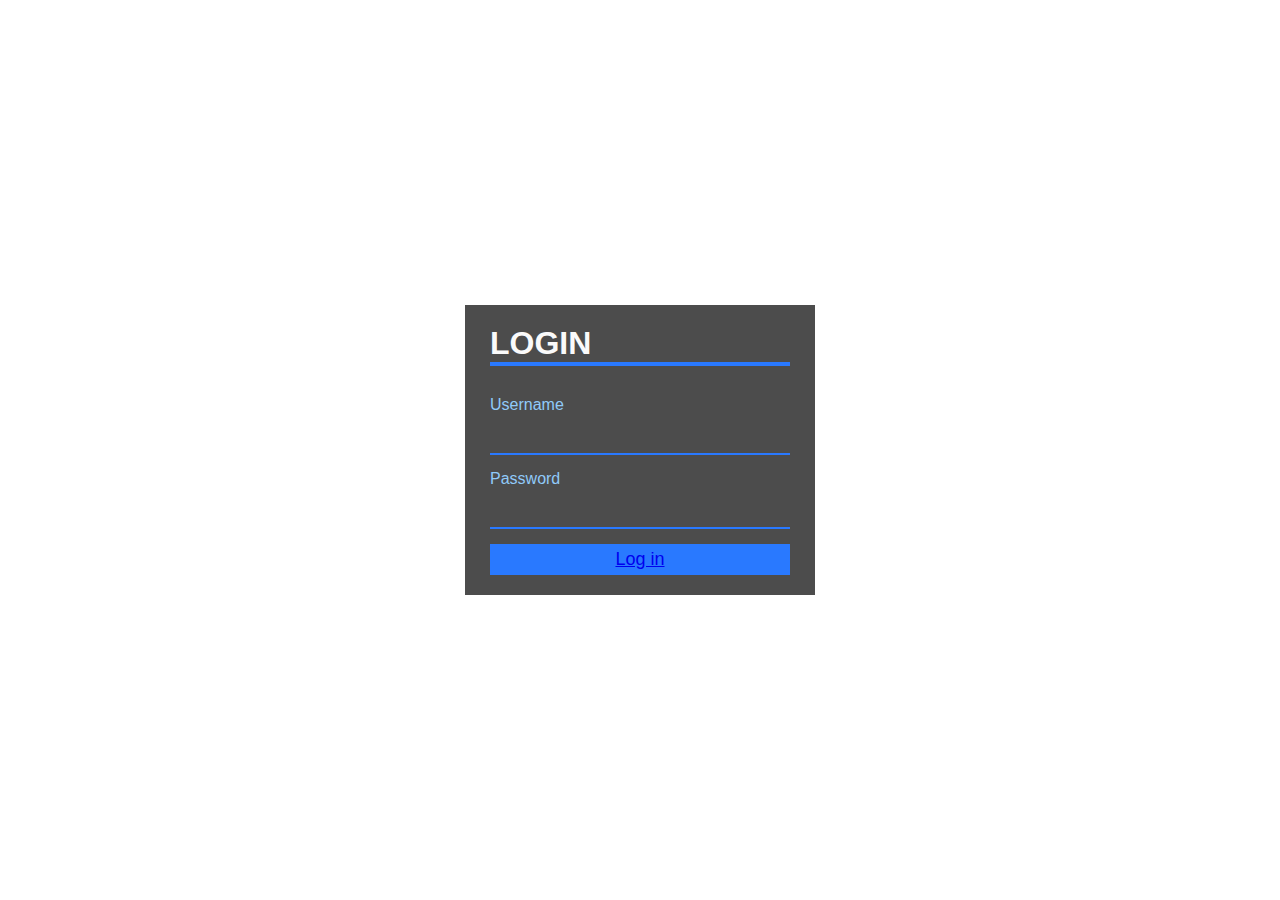
<file: login.html>
<!DOCTYPE HTML>
<html>
    <head>
        <title>Halaman Login</title>
        <link rel="stylesheet" href="style.css">
    </head>
   
    <body>
        <div class="container">
          <h1>Login</h1>

            <form>
                <label>Username</label><br>
                <input type="text" name="" value=""><br>
                <label>Password</label><br>
                <input type="password" name="" value=""><br>
                <button><a href="index.html" >Log in</button>
            </form>
        </div>     
    </body>
</html>
</file>
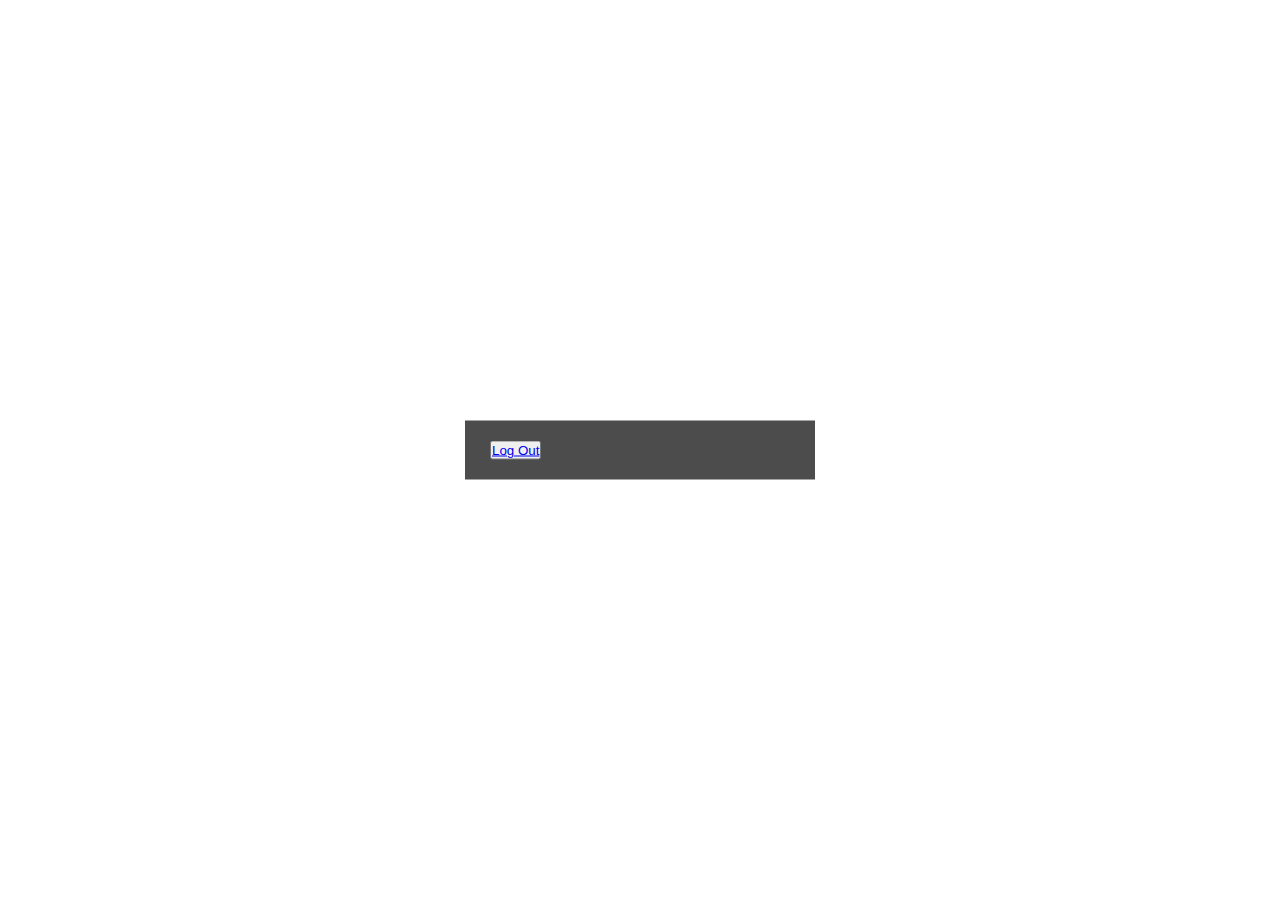
<file: logout.html>
<!DOCTYPE HTML>
<html>
    <head>
        <title>Halaman Log Out</title>
        <link rel="stylesheet" href="style.css">
    </head>
   
    <body>
        <div class="container">
                <button><a href="login.html" >Log Out</button>
            </form>
        </div>     
    </body>
</html>
</file>
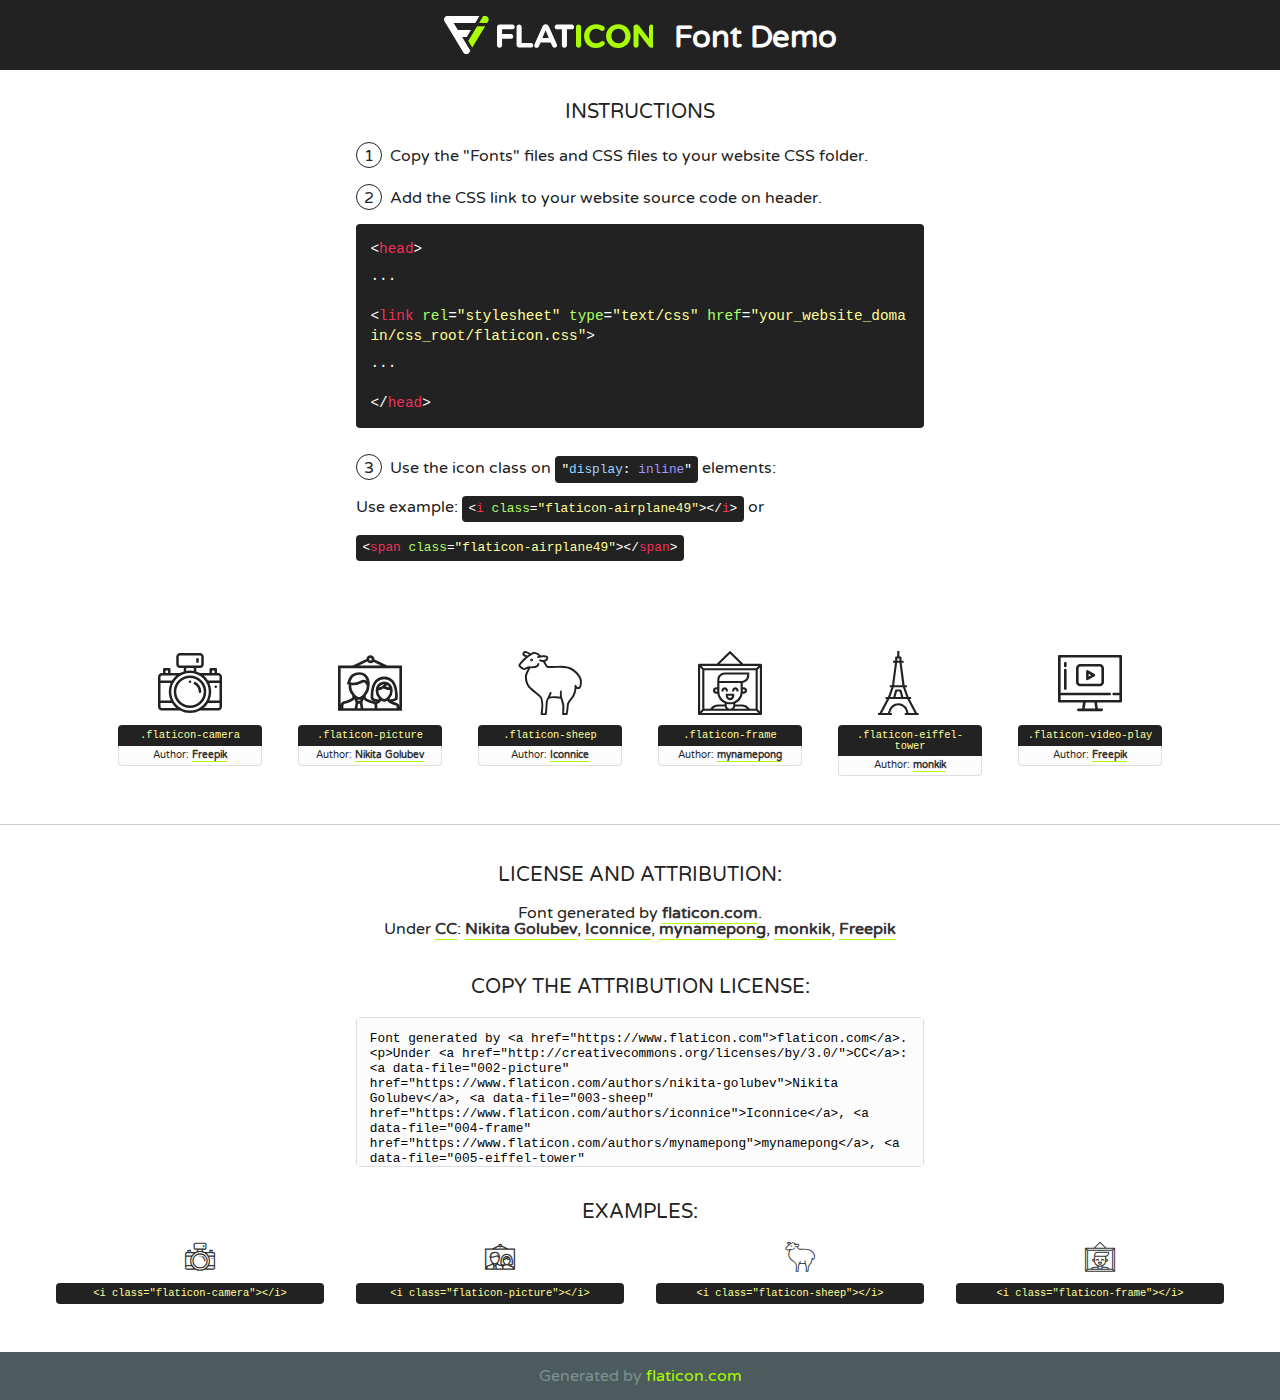
<file: fonts/flaticon/font/flaticon.html>
<!DOCTYPE html>
<!--
  Flaticon icon font: Flaticon
  Creation date: 07/12/2018 03:18
-->
<html>
<!DOCTYPE html>
<html>

<head>
    <title>Flaticon WebFont</title>
    <link href="http://fonts.googleapis.com/css?family=Varela+Round" rel="stylesheet" type="text/css" />
    <link rel="stylesheet" type="text/css" href="flaticon.css">
    <meta charset="UTF-8">
    <style>
    html, body, div, span, applet, object, iframe,
    h1, h2, h3, h4, h5, h6, p, blockquote, pre,
    a, abbr, acronym, address, big, cite, code,
    del, dfn, em, img, ins, kbd, q, s, samp,
    small, strike, strong, sub, sup, tt, var,
    b, u, i, center,
    dl, dt, dd, ol, ul, li,
    fieldset, form, label, legend,
    table, caption, tbody, tfoot, thead, tr, th, td,
    article, aside, canvas, details, embed, 
    figure, figcaption, footer, header, hgroup, 
    menu, nav, output, ruby, section, summary,
    time, mark, audio, video {
        margin: 0;
        padding: 0;
        border: 0;
        font-size: 100%;
        font: inherit;
        vertical-align: baseline;
    }
    /* HTML5 display-role reset for older browsers */
    article, aside, details, figcaption, figure, 
    footer, header, hgroup, menu, nav, section {
        display: block;
    }
    body {
        line-height: 1;
    }
    ol, ul {
        list-style: none;
    }
    blockquote, q {
        quotes: none;
    }
    blockquote:before, blockquote:after,
    q:before, q:after {
        content: '';
        content: none;
    }
    table {
        border-collapse: collapse;
        border-spacing: 0;
    }
    body {
        font-family: 'Varela Round', Helvetica, Arial, sans-serif;
        font-size: 16px;
        color: #222;
    }
    a {
        color: #333;
        border-bottom: 1px solid #a9fd00;
        font-weight: bold;
        text-decoration: none;
    }
    * {
        -moz-box-sizing: border-box;
        -webkit-box-sizing: border-box;
        box-sizing: border-box;
        margin: 0;
        padding: 0;
    }
    [class^="flaticon-"]:before, [class*=" flaticon-"]:before, [class^="flaticon-"]:after, [class*=" flaticon-"]:after {
        font-family: Flaticon;
        font-size: 30px;
        font-style: normal;
        margin-left: 20px;
        color: #333;
    }
    .wrapper {
        max-width: 600px;
        margin: auto;
        padding: 0 1em;
    }
    .title {
        font-size: 1.25em;
        text-align: center;
        margin-bottom: 1em;
        text-transform: uppercase;
    }
    header {
        text-align: center;
        background-color: #222;
        color: #fff;
        padding: 1em;
    }
    header .logo {
        width: 210px;
        height: 38px;
        display: inline-block;
        vertical-align: middle;
        margin-right: 1em;
        border: none;
    }
    header strong {
        font-size: 1.95em;
        font-weight: bold;
        vertical-align: middle;
        margin-top: 5px;
        display: inline-block;
    }
    .demo {
        margin: 2em auto;
        line-height: 1.25em;
    }
    .demo ul li {
        margin-bottom: 1em;
    }
    .demo ul li .num {
        color: #222;
        border-radius: 20px;
        display: inline-block;
        width: 26px;
        padding: 3px;
        height: 26px;
        text-align: center;
        margin-right: 0.5em;
        border: 1px solid #222;
    }
    .demo ul li code {
        background-color: #222;
        border-radius: 4px;
        padding: 0.25em 0.5em;
        display: inline-block;
        color: #fff;
        font-family: Consolas,Monaco,Lucida Console,Liberation Mono,DejaVu Sans Mono,Bitstream Vera Sans Mono,Courier New, monospace;
        font-weight: lighter;
        margin-top: 1em;
        font-size: 0.8em;
        word-break: break-all;
    }
    .demo ul li code.big {
        padding: 1em;
        font-size: 0.9em;
    }
    .demo ul li code .red {
        color: #EF3159;
    }
    .demo ul li code .green {
        color: #ACFF65;
    }
    .demo ul li code .yellow {
        color: #FFFF99;
    }
    .demo ul li code .blue {
        color: #99D3FF;
    }
    .demo ul li code .purple {
        color: #A295FF;
    }
    .demo ul li code .dots {
        margin-top: 0.5em;
        display: block;
    }
    #glyphs {
        border-bottom: 1px solid #ccc;
        padding: 2em 0;
        text-align: center;
    }
    .glyph {
        display: inline-block;
        width: 9em;
        margin: 1em;
        text-align: center;
        vertical-align: top;
        background: #FFF;
    }
    .glyph .glyph-icon {
        padding: 10px;
        display: block;
        font-family:"Flaticon";
        font-size: 64px;
        line-height: 1;
    }
    .glyph .glyph-icon:before {
        font-size: 64px;
        color: #222;
        margin-left: 0;
    }
    .class-name {
        font-size: 0.65em;
        background-color: #222;
        color: #fff;
        border-radius: 4px 4px 0 0;
        padding: 0.5em;
        color: #FFFF99;
        font-family: Consolas,Monaco,Lucida Console,Liberation Mono,DejaVu Sans Mono,Bitstream Vera Sans Mono,Courier New, monospace;
    }
    .author-name {
        font-size: 0.6em;
        background-color: #fcfcfd;
        border: 1px solid #DEDEE4;
        border-top: 0;
        border-radius: 0 0 4px 4px;
        padding: 0.5em;
    }
    .class-name:last-child {
        font-size: 10px;
        color:#888;
    }
    .class-name:last-child a {
        font-size: 10px;
        color:#555;
    }
    .class-name:last-child a:hover {
        color:#a9fd00;
    }
    .glyph > input {
        display: block;
        width: 100px;
        margin: 5px auto;
        text-align: center;
        font-size: 12px;
        cursor: text;
    }
    .glyph > input.icon-input {
        font-family:"Flaticon";
        font-size: 16px;
        margin-bottom: 10px;
    }
    .attribution .title {
        margin-top: 2em;
    }
    .attribution textarea {
        background-color: #fcfcfd;
        padding: 1em;
        border: none;
        box-shadow: none;
        border: 1px solid #DEDEE4;
        border-radius: 4px;
        resize: none;
        width: 100%;
        height: 150px;
        font-size: 0.8em;
        font-family: Consolas,Monaco,Lucida Console,Liberation Mono,DejaVu Sans Mono,Bitstream Vera Sans Mono,Courier New, monospace;
        -webkit-appearance: none;
    }
    .iconsuse {
        margin: 2em auto;
        text-align: center;
        max-width: 1200px;
    }
    .iconsuse:after {
        content: '';
        display: table;
        clear: both;
    }
    .iconsuse .image {
        float: left;
        width: 25%;
        padding: 0 1em;
    }
    .iconsuse .image p {
        margin-bottom: 1em;
    }
    .iconsuse .image span {
        display: block;
        font-size: 0.65em;
        background-color: #222;
        color: #fff;
        border-radius: 4px;
        padding: 0.5em;
        color: #FFFF99;
        margin-top: 1em;
        font-family: Consolas,Monaco,Lucida Console,Liberation Mono,DejaVu Sans Mono,Bitstream Vera Sans Mono,Courier New, monospace;
    }
    #footer {
        text-align: center;
        background-color: #4C5B5C;
        color: #7c9192;
        padding: 1em;
    }
    #footer a {
        border: none;
        color: #a9fd00;
        font-weight: normal;
    }
    @media (max-width: 960px) {
        .iconsuse .image {
            width: 50%;
        }
    }
    @media (max-width: 560px) {
        .iconsuse .image {
            width: 100%;
        }
    }
    </style>
</head>

<body class="characters-off">

    <header>
        <a href="https://www.flaticon.com" target="_blank" class="logo">
            <svg version="1.1" xmlns="http://www.w3.org/2000/svg" xmlns:xlink="http://www.w3.org/1999/xlink" xmlns:a="http://ns.adobe.com/AdobeSVGViewerExtensions/3.0/" viewBox="0 0 560.875 102.036" enable-background="new 0 0 560.875 102.036" xml:space="preserve">
                <defs>
                </defs>
                <g>
                    <g class="letters">
                        <path fill="#ffffff" d="M141.596,29.675c0-3.777,2.985-6.767,6.764-6.767h34.438c3.426,0,6.15,2.728,6.15,6.15
                        c0,3.43-2.724,6.149-6.15,6.149h-27.674v13.091h23.719c3.429,0,6.151,2.724,6.151,6.15c0,3.43-2.723,6.149-6.151,6.149h-23.719
                        v17.574c0,3.773-2.986,6.761-6.764,6.761c-3.779,0-6.764-2.989-6.764-6.761V29.675z"></path>
                        <path fill="#ffffff" d="M193.844,29.149c0-3.781,2.985-6.767,6.764-6.767c3.776,0,6.763,2.985,6.763,6.767v42.957h25.039
                        c3.426,0,6.149,2.726,6.149,6.153c0,3.425-2.723,6.15-6.149,6.15h-31.802c-3.779,0-6.764-2.986-6.764-6.768V29.149z"></path>
                        <path fill="#ffffff" d="M241.891,75.71l21.438-48.407c1.492-3.341,4.215-5.357,7.906-5.357h0.792
                        c3.686,0,6.323,2.017,7.815,5.357l21.439,48.407c0.436,0.967,0.701,1.845,0.701,2.723c0,3.602-2.809,6.501-6.414,6.501
                        c-3.161,0-5.269-1.845-6.499-4.655l-4.132-9.661h-27.059l-4.301,10.102c-1.144,2.631-3.426,4.214-6.237,4.214
                        c-3.517,0-6.24-2.81-6.24-6.325C241.1,77.64,241.451,76.677,241.891,75.71z M279.932,58.666l-8.521-20.297l-8.526,20.297H279.932
                        z"></path>
                        <path fill="#ffffff" d="M314.864,35.387H301.86c-3.429,0-6.239-2.813-6.239-6.238c0-3.429,2.811-6.24,6.239-6.24h39.533
                        c3.426,0,6.237,2.811,6.237,6.24c0,3.425-2.811,6.238-6.237,6.238h-13.001v42.785c0,3.773-2.99,6.761-6.764,6.761
                        c-3.779,0-6.764-2.989-6.764-6.761V35.387z"></path>
                        <path fill="#A9FD00" d="M352.615,29.149c0-3.781,2.985-6.767,6.767-6.767c3.774,0,6.761,2.985,6.761,6.767v49.024
                        c0,3.773-2.987,6.761-6.761,6.761c-3.781,0-6.767-2.989-6.767-6.761V29.149z"></path>
                        <path fill="#A9FD00" d="M374.132,53.836v-0.179c0-17.481,13.178-31.801,32.065-31.801c9.22,0,15.459,2.458,20.557,6.238
                        c1.402,1.054,2.637,2.985,2.637,5.357c0,3.692-2.985,6.59-6.681,6.59c-1.845,0-3.071-0.702-4.044-1.319
                        c-3.776-2.813-7.729-4.393-12.562-4.393c-10.364,0-17.831,8.611-17.831,19.154v0.173c0,10.542,7.291,19.329,17.831,19.329
                        c5.715,0,9.492-1.756,13.359-4.834c1.049-0.874,2.458-1.491,4.039-1.491c3.429,0,6.325,2.813,6.325,6.236
                        c0,2.106-1.056,3.78-2.282,4.834c-5.539,4.834-12.036,7.733-21.878,7.733C387.572,85.464,374.132,71.493,374.132,53.836z"></path>
                        <path fill="#A9FD00" d="M433.009,53.836v-0.179c0-17.481,13.79-31.801,32.766-31.801c18.981,0,32.592,14.143,32.592,31.628v0.173
                        c0,17.483-13.785,31.807-32.769,31.807C446.625,85.464,433.009,71.32,433.009,53.836z M484.224,53.836v-0.179
                        c0-10.539-7.725-19.326-18.626-19.326c-10.893,0-18.449,8.611-18.449,19.154v0.173c0,10.542,7.73,19.329,18.626,19.329
                        C476.676,72.986,484.224,64.378,484.224,53.836z"></path>
                        <path fill="#A9FD00" d="M506.233,29.321c0-3.774,2.99-6.763,6.767-6.763h1.401c3.252,0,5.183,1.583,7.029,3.953l26.093,34.265
                        V29.059c0-3.692,2.99-6.677,6.681-6.677c3.683,0,6.671,2.985,6.671,6.677v48.934c0,3.78-2.987,6.765-6.764,6.765h-0.436
                        c-3.257,0-5.188-1.581-7.034-3.953l-27.056-35.492v32.944c0,3.687-2.985,6.676-6.678,6.676c-3.683,0-6.673-2.989-6.673-6.676
                        V29.321z"></path>
                    </g>
                    <g class="insignia">
                        <path fill="#ffffff" d="M48.372,56.137h12.517l11.156-18.537H37.186L25.688,18.539h57.825L94.668,0H9.271
                        C5.925,0,2.842,1.801,1.198,4.716c-1.644,2.907-1.593,6.482,0.134,9.343l50.38,83.501c1.678,2.781,4.689,4.476,7.938,4.476
                        c3.246,0,6.257-1.695,7.935-4.476l2.898-4.804L48.372,56.137z"></path>
                        <g class="i">
                            <path fill="#A9FD00" d="M93.575,18.539h0.031v0.004l21.652,0.004l2.705-4.488c1.727-2.861,1.778-6.436,0.133-9.343
                            C116.454,1.801,113.371,0,110.026,0h-5.294L93.575,18.539z"></path>
                            <polygon fill="#A9FD00" points="88.291,27.356 64.725,66.486 75.519,84.404 109.942,27.356"></polygon>
                        </g>
                    </g>
                </g>
            </svg>
        </a>
        <strong>Font Demo</strong>
    </header>


    <section class="demo wrapper">

        <p class="title">Instructions</p>

        <ul>
            <li>
                <span class="num">1</span>Copy the "Fonts" files and CSS files to your website CSS folder.
            </li>
            <li>
                <span class="num">2</span>Add the CSS link to your website source code on header.
                <code class="big">
                    &lt;<span class="red">head</span>&gt;
                    <br/><span class="dots">...</span>
                    <br/>&lt;<span class="red">link</span> <span class="green">rel</span>=<span class="yellow">"stylesheet"</span> <span class="green">type</span>=<span class="yellow">"text/css"</span> <span class="green">href</span>=<span class="yellow">"your_website_domain/css_root/flaticon.css"</span>&gt;
                    <br/><span class="dots">...</span>
                    <br/>&lt;/<span class="red">head</span>&gt;
                </code>
            </li>

            <li>
                <p>
                    <span class="num">3</span>Use the icon class on <code>"<span class="blue">display</span>:<span class="purple"> inline</span>"</code> elements:
                    <br />
                    Use example: <code>&lt;<span class="red">i</span> <span class="green">class</span>=<span class="yellow">&quot;flaticon-airplane49&quot;</span>&gt;&lt;/<span class="red">i</span>&gt;</code> or <code>&lt;<span class="red">span</span> <span class="green">class</span>=<span class="yellow">&quot;flaticon-airplane49&quot;</span>&gt;&lt;/<span class="red">span</span>&gt;</code>
            </li>
        </ul>

    </section>




   <section id="glyphs">          
    
      
        <div class="glyph"><div class="glyph-icon flaticon-camera"></div>
            <div class="class-name">.flaticon-camera</div>
            <div class="author-name">Author: <a data-file="001-camera" href="http://www.freepik.com">Freepik</a> </div> 
        </div>        
        
        <div class="glyph"><div class="glyph-icon flaticon-picture"></div>
            <div class="class-name">.flaticon-picture</div>
            <div class="author-name">Author: <a data-file="002-picture" href="https://www.flaticon.com/authors/nikita-golubev">Nikita Golubev</a> </div> 
        </div>        
        
        <div class="glyph"><div class="glyph-icon flaticon-sheep"></div>
            <div class="class-name">.flaticon-sheep</div>
            <div class="author-name">Author: <a data-file="003-sheep" href="https://www.flaticon.com/authors/iconnice">Iconnice</a> </div> 
        </div>        
        
        <div class="glyph"><div class="glyph-icon flaticon-frame"></div>
            <div class="class-name">.flaticon-frame</div>
            <div class="author-name">Author: <a data-file="004-frame" href="https://www.flaticon.com/authors/mynamepong">mynamepong</a> </div> 
        </div>        
        
        <div class="glyph"><div class="glyph-icon flaticon-eiffel-tower"></div>
            <div class="class-name">.flaticon-eiffel-tower</div>
            <div class="author-name">Author: <a data-file="005-eiffel-tower" href="https://www.flaticon.com/authors/monkik">monkik</a> </div> 
        </div>        
        
        <div class="glyph"><div class="glyph-icon flaticon-video-play"></div>
            <div class="class-name">.flaticon-video-play</div>
            <div class="author-name">Author: <a data-file="006-video-play" href="http://www.freepik.com">Freepik</a> </div> 
        </div>        
        

    </section>



    <section class="attribution wrapper"   style="text-align:center;">

      <div class="title">License and attribution:</div><div class="attrDiv">Font generated by <a href="https://www.flaticon.com">flaticon.com</a>. <div><p>Under <a href="http://creativecommons.org/licenses/by/3.0/">CC</a>: <a data-file="002-picture" href="https://www.flaticon.com/authors/nikita-golubev">Nikita Golubev</a>, <a data-file="003-sheep" href="https://www.flaticon.com/authors/iconnice">Iconnice</a>, <a data-file="004-frame" href="https://www.flaticon.com/authors/mynamepong">mynamepong</a>, <a data-file="005-eiffel-tower" href="https://www.flaticon.com/authors/monkik">monkik</a>, <a data-file="001-camera" href="http://www.freepik.com">Freepik</a></p>  </div>
      </div>
      <div class="title">Copy the Attribution License:</div>

    <textarea onclick="this.focus();this.select();">Font generated by &lt;a href=&quot;https://www.flaticon.com&quot;&gt;flaticon.com&lt;/a&gt;. <p>Under <a href="http://creativecommons.org/licenses/by/3.0/">CC</a>: <a data-file="002-picture" href="https://www.flaticon.com/authors/nikita-golubev">Nikita Golubev</a>, <a data-file="003-sheep" href="https://www.flaticon.com/authors/iconnice">Iconnice</a>, <a data-file="004-frame" href="https://www.flaticon.com/authors/mynamepong">mynamepong</a>, <a data-file="005-eiffel-tower" href="https://www.flaticon.com/authors/monkik">monkik</a>, <a data-file="001-camera" href="http://www.freepik.com">Freepik</a></p>  
     </textarea>

    </section>

    <section class="iconsuse">

          <div class="title">Examples:</div>            
             
            <div class="image">
                <p>
                    <i class="glyph-icon flaticon-camera"></i> 
                    <span>&lt;i class=&quot;flaticon-camera&quot;&gt;&lt;/i&gt;</span>
                </p>
            </div>
            
            <div class="image">
                <p>
                    <i class="glyph-icon flaticon-picture"></i> 
                    <span>&lt;i class=&quot;flaticon-picture&quot;&gt;&lt;/i&gt;</span>
                </p>
            </div>
            
            <div class="image">
                <p>
                    <i class="glyph-icon flaticon-sheep"></i> 
                    <span>&lt;i class=&quot;flaticon-sheep&quot;&gt;&lt;/i&gt;</span>
                </p>
            </div>
            
            <div class="image">
                <p>
                    <i class="glyph-icon flaticon-frame"></i> 
                    <span>&lt;i class=&quot;flaticon-frame&quot;&gt;&lt;/i&gt;</span>
                </p>
            </div>
                       
        </div>
                            
    </section>

<div id="footer">
    <div>Generated by <a href="https://www.flaticon.com">flaticon.com</a>
    </div>
</div>



</body>
</html>
</file>
<file: style.css>
*{
    margin: 0;
    padding: 0;
    outline: 0;
    font-family: 'Open Sans', sans-serif;
}
body{
    height: 100vh;
    background-image: url(https://bit.ly/2FPT1J9);
    background-size: cover;
    background-position: center;
    background-repeat: no-repeat;
}

.container{
    position: absolute;
    left: 50%;
    top: 50%;
    transform: translate(-50%,-50%);
    padding: 20px 25px;
    width: 300px;

    background-color: rgba(0,0,0,.7);
    box-shadow: 0 0 10px rgba(255,255,255,.3);
}
.container h1{
    text-align: left;
    color: #fafafa;
    margin-bottom: 30px;
    text-transform: uppercase;
    border-bottom: 4px solid #2979ff;
}
.container label{
    text-align: left;
    color: #90caf9;
}
.container form input{
    width: calc(100% - 20px);
    padding: 8px 10px;
    margin-bottom: 15px;
    border: none;
    background-color: transparent;
    border-bottom: 2px solid #2979ff;
    color: #fff;
    font-size: 20px;
}
.container form button{
    width: 100%;
    padding: 5px 0;
    border: none;
    background-color:#2979ff;
    font-size: 18px;
    color: #fafafa;
}
</file>
<file: fonts/flaticon/font/flaticon.css>
/*
  	Flaticon icon font: Flaticon
  	Creation date: 07/12/2018 03:18
  	*/

@font-face {
  font-family: "Flaticon";
  src: url("./Flaticon.eot");
  src: url("./Flaticon.eot?#iefix") format("embedded-opentype"),
       url("./Flaticon.woff") format("woff"),
       url("./Flaticon.ttf") format("truetype"),
       url("./Flaticon.svg#Flaticon") format("svg");
  font-weight: normal;
  font-style: normal;
}

@media screen and (-webkit-min-device-pixel-ratio:0) {
  @font-face {
    font-family: "Flaticon";
    src: url("./Flaticon.svg#Flaticon") format("svg");
  }
}

[class^="flaticon-"]:before, [class*=" flaticon-"]:before,
[class^="flaticon-"]:after, [class*=" flaticon-"]:after {   
  font-family: Flaticon;
  
  font-style: normal;
  font-weight: normal;
  font-variant: normal;
  text-transform: none;
  line-height: 1;

  /* Better Font Rendering =========== */
  -webkit-font-smoothing: antialiased;
  -moz-osx-font-smoothing: grayscale;
}

.flaticon-camera:before { content: "\f100"; }
.flaticon-picture:before { content: "\f101"; }
.flaticon-sheep:before { content: "\f102"; }
.flaticon-frame:before { content: "\f103"; }
.flaticon-eiffel-tower:before { content: "\f104"; }
.flaticon-video-play:before { content: "\f105"; }
</file>
